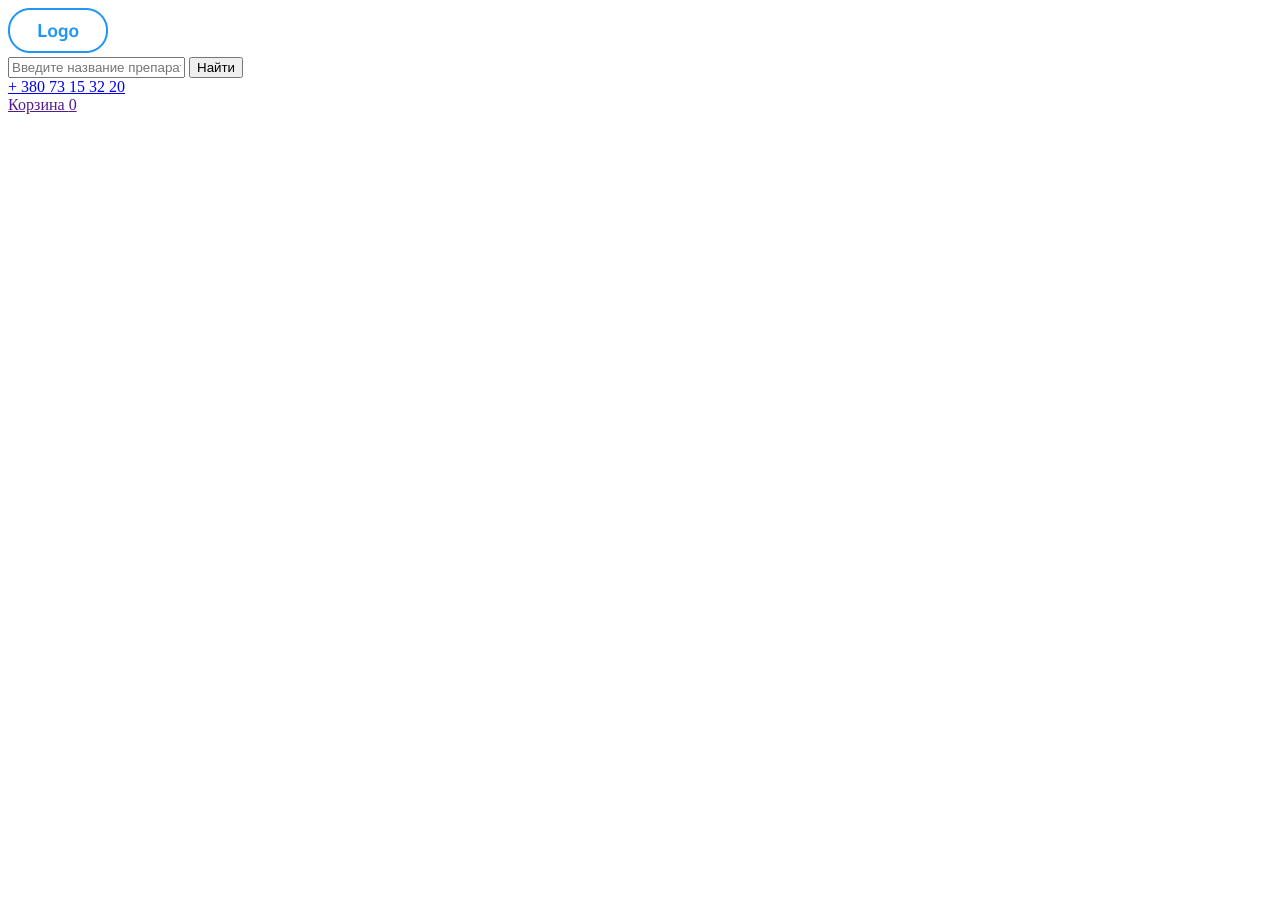
<file: _header.html>
<!DOCTYPE html>
<html lang="en">
<head>
   <meta charset="UTF-8">
   <meta name="viewport" content="width=device-width, initial-scale=1.0">
   <title>Document</title>
</head>
<body>
   <header class="header">
      <div class="container">
         <div class="header__inner">
            <div class="header__head">
               <div class="header__logo">
                  <a href="../../index.html" class="header__logo-link">
                     <img src="img/logo.png" alt="logo">
                  </a>   
               </div>
               <form class="header__form form" action="">
                  <input class="header__form-input form__input" type="text" placeholder="Введите название препарата">
                  <button class="header__form-button form__button">Найти</button> 
               </form>
               <a class="header__phone" href="tel:+38073153220">+ 380 73 15 32 20</a>
            </div>
            <a class="header__bascet bascet" href="" >
               Корзина
               <span class="bascet__indicator">0</span>
            </a>
         </div>
      </div>
   </header>
</body>
</html>
</file>
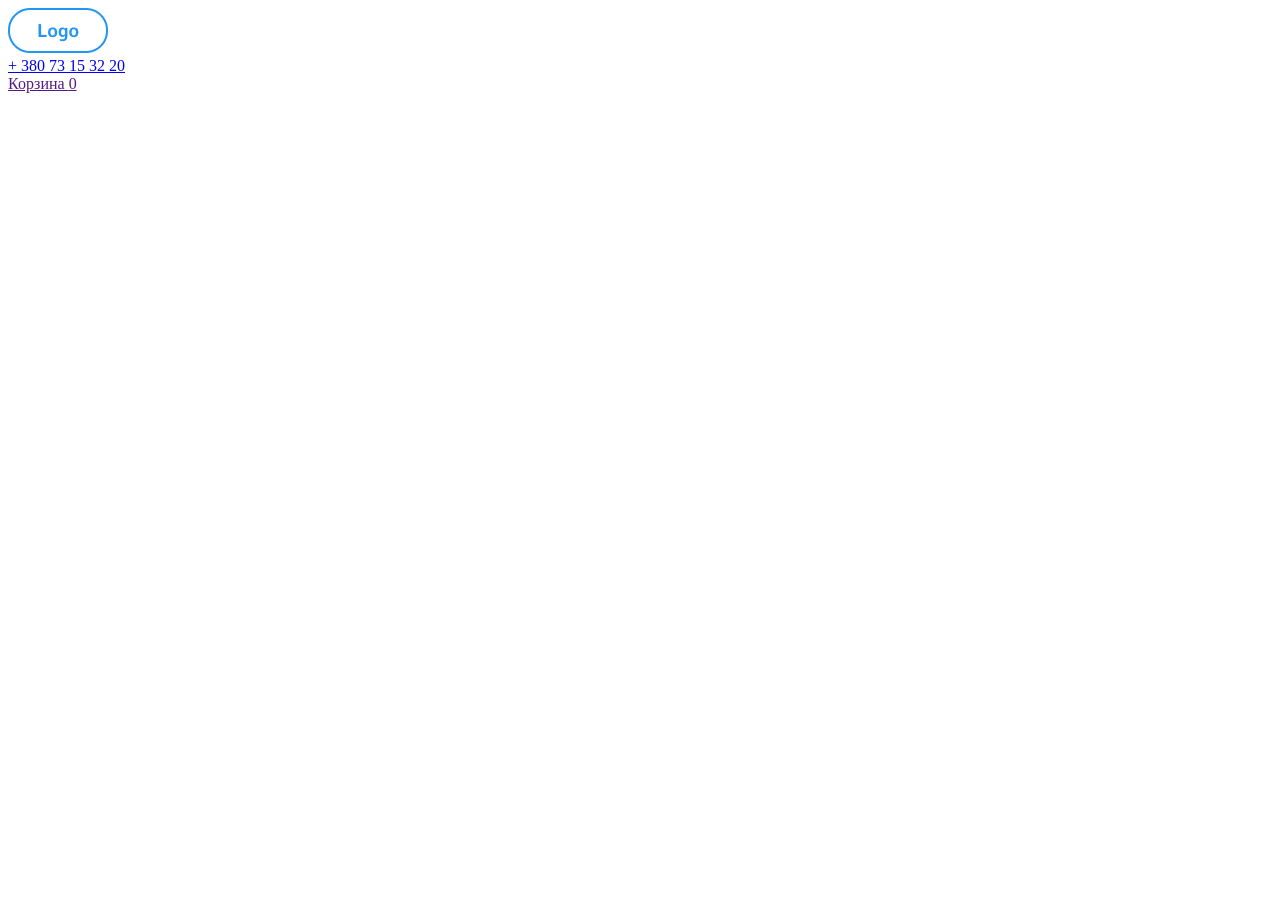
<file: header.html>
<!DOCTYPE html>
<html lang="en">
<head>
   <meta charset="UTF-8">
   <meta name="viewport" content="width=device-width, initial-scale=1.0">
   <title>Document</title>
</head>
<body>
   <header class="header">
      <div class="container">
         <div class="header__inner">
            <div class="header__head">
               <div class="header__logo">
                  <a href="index.html" class="header__logo-link">
                     <img src="img/logo.png" alt="logo">
                  </a>   
               </div>
               <a class="header__phone" href="tel:+38073153220">+ 380 73 15 32 20</a>
            </div>
            <a class="header__bascet bascet" href="" >
               Корзина
               <span class="bascet__indicator">0</span>
            </a>
         </div>
      </div>
   </header>
</body>
</html>
</file>
